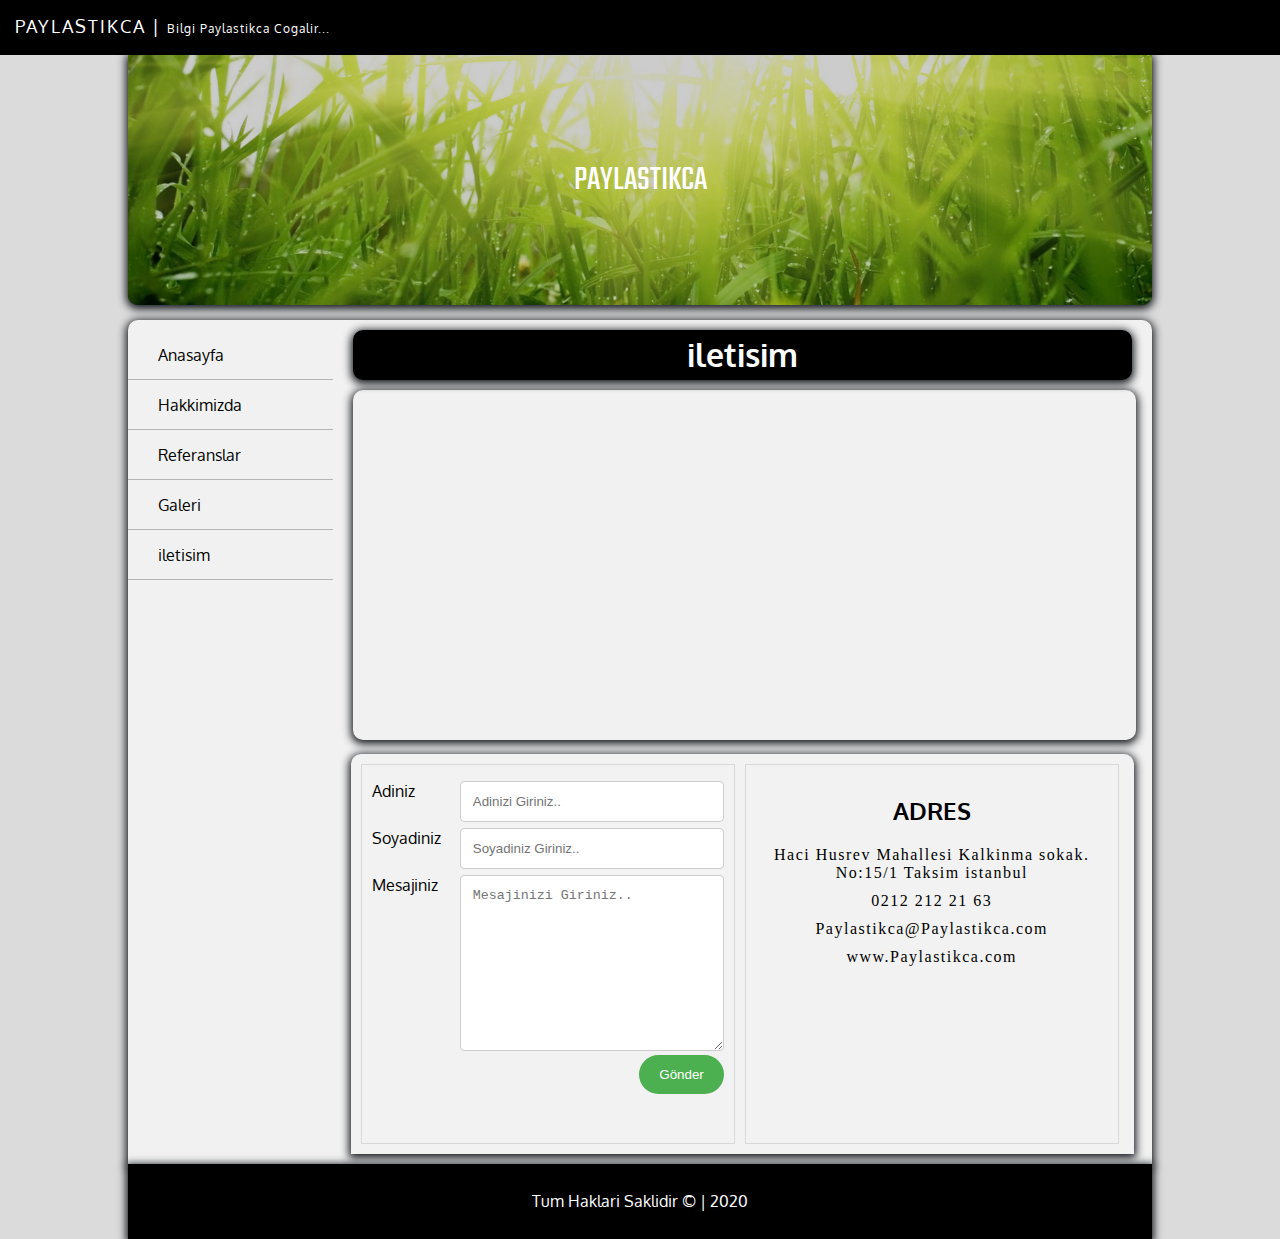
<file: iletisim.html>
<!DOCTYPE html>
<html lang="en">

<head>
    <meta charset="UTF-8">
    <meta http-equiv="X-UA-Compatible" content="IE=edge">
    <meta name="viewport" content="width=device-width, initial-scale=1.0">
    <title>iletisim</title>
    <link rel="stylesheet" href="style.css">

    <link href="https://fonts.googleapis.com/css2?family=Oxygen:wght@300;400;700&display=swap" rel="stylesheet">

    <link rel="stylesheet" href="https://use.fontawesome.com/releases/v5.0.13/css/all.css"
        integrity="sha384-DNOHZ68U8hZfKXOrtjWvjxusGo9WQnrNx2sqG0tfsghAvtVlRW3tvkXWZh58N9jp" crossorigin="anonymous">
    <link href="https://fonts.googleapis.com/css2?family=Teko&display=swap" rel="stylesheet">

</head>

<body>
    <div id="social">
        <font>PAYLASTIKCA | <span>Bilgi Paylastikca Cogalir...</span></font>



        <i class="fas fa-search"></i>
        <i class="fab fa-facebook"></i>
        <i class="fab fa-instagram"></i>
        <i class="fab fa-twitter"></i>
        <i class="fab fa-google"></i>


    </div>

    <div id="container">

        <header>
            <img id="headerResim" src="img/banner1.jpg" alt="">
            <div id="centered">PAYLASTIKCA</div>
        </header>

        <section>

            <nav>
                <ul>
                    <li><a href="index.html"><i class="fas fa-home"></i>Anasayfa</a></li>
                    <li><a href="Hakkimizda.html"><i class="fas fa-users"></i>Hakkimizda</a></li>
                    <li><a href="Referanslar.html"><i class="fas fa-asterisk"></i>Referanslar</a></li>
                    <li><a href="Galeri.html"><i class="fas fa-images"></i>Galeri</a></li>
                    <li><a href="iletisim.html"><i class="far fa-address-book"></i>iletisim</a></li>

                </ul>

            </nav>

            <main>
                <h1>iletisim</h1>

                <iframe
                    src="https://www.google.com/maps/embed?pb=!1m18!1m12!1m3!1d385398.5897809314!2d28.731994487814784!3d41.00498228699284!2m3!1f0!2f0!3f0!3m2!1i1024!2i768!4f13.1!3m3!1m2!1s0x14caa7040068086b%3A0xe1ccfe98bc01b0d0!2sIstanbul%2C%20Turkiet!5e0!3m2!1ssv!2sse!4v1672951434324!5m2!1ssv!2sse"
                    width="" height="" style="border:0;" allowfullscreen="" loading="lazy"
                    referrerpolicy="no-referrer-when-downgrade"></iframe>

                <section class="section1">

                    <div class="form">

                        <div class="row">

                            <div class="col25">

                                <label for="">Adiniz</label>
                            </div>

                            <div class="col75">

                                <input type="text"  placeholder="Adinizi Giriniz..">
                            </div>

                        </div>

                        <div class="row">

                            <div class="col25">

                                <label for="">Soyadiniz</label>

                            </div>

                            <div class="col75">

                                <input type="text" placeholder="Soyadiniz Giriniz..">

                            </div>

                        </div>

                        <div class="col25">

                            <label for="">Mesajiniz</label>
                        </div>

                        <div class="col75">

                            <textarea name="" id="" cols="30"
                             rows="10" placeholder="Mesajinizi Giriniz.."></textarea>

                        </div>

                        <div class="row">

                        <input type="submit" value="Gönder">

                    </div>

                </div>

                <div class="adres">
                   <h2>ADRES</h2>
                   <span class="span1">
                    Haci Husrev Mahallesi Kalkinma sokak. No:15/1
                    Taksim istanbul
                   
                </span>
                   <span class="span1">
                    0212 212 21 63
                   </span>

                </span>
                <span class="span1">
               Paylastikca@Paylastikca.com
                </span>

                <span class="span1">
                 www.Paylastikca.com
                     </span>
                  
                   </div>
                    
                </section>
            </main>

    </section>

    <footer>Tum Haklari Saklidir &copy; | 2020</footer>


    </div>

</body>

</html>
</file>
<file: style.css>
* {
    box-sizing: border-box;

}

body {
    margin: 0;
    padding: 0;
    background-color: #dbdbdb;
    font-family: 'Oxygen', sans-serif;
}

#social {
    background-color: black;
    color: white;
    height: 55px;
    width: 100%;
    position: sticky;
    top: 0;
    z-index: 1;
    font-size: 18px;
    text-align: right;
    padding: 15px;
}

font {
    float: left;
    letter-spacing: 2px;
}

span {
    font-size: 12px;
    letter-spacing: 1px;
}

#social>i {
    margin-right: 15px;
}

#social>i :hover {
    opacity: 0.8;

}

#container {
    width: 80%;
    margin: auto;
    height: auto;

}

header {
    width: 100%;
    height: 250px;
    box-shadow: 0 2px 8px 2px rgba(20, 23, 28.15);
    border-bottom-left-radius: 10px;
    border-bottom-right-radius: 10px;
    color: white;
    font-family: 'Teko', sans-serif;
    font-size: 35px;
    background-color: black;
    margin-bottom: 5px;
    position: relative;
}


#headerResim {

    width: 100%;
    height: 250px;
    border-bottom-left-radius: 10px;
    border-bottom-right-radius: 10px;
    opacity: 0.8;
}

#centered {
    position: absolute;
    top: 50%;
    left: 50%;
    transform: translate(-50%, -50%);

}

section {
    width: 1oo;
    height: auto;
    background-color: #f1f1f1;
    border-top-left-radius: 10px;
    border-top-right-radius: 10px;
    box-shadow: 0 2px 8px 2px rgba(20, 23, 28.15);
    margin-top: 15px;
    overflow: auto;


}

nav {
    width: 20%;
    float: left;
    margin-top: 10px;
    height: auto;

}

nav ul {
    width: auto;
    height: 100%;
    margin: 0;
    padding: 0;

}

nav li {
    list-style-type: none;

}

nav li a {
    height: 50px;
    line-height: 50px;
    text-decoration: none;
    color: black;
    border-bottom: 1px solid #b4b4b4;
    padding-left: 20px;
    display: block;
}


nav li a:hover{
    background: purple;
    transition: 0.5;
    text-transform: uppercase;
}
    


nav li :hover {
    color: white;
    background-color: #adadaa;

}

i {
    margin-right: 10px;
}

main {
    float: left;
    height: auto;
    width: 80%;
    padding: 10px;
}

.icerik {
    width: 48%;
    height: auto;
    display: inline-block;
    margin-right: 15px;
    border-radius: 10px;
    box-shadow: 0 2px 8px 2px rgba(20, 23, 28.15);
    margin-bottom: 15px;
}

.rsm {
    width: 100%;
    border-top-left-radius: 10px;
    border-top-right-radius: 10px;
    transition: opacity 0.8s;
}

.rsm:hover {
    opacity: 0.6;

}

h5 {
    margin: 10px;
    color: dimgray;

}

.iceriktext {
    margin: 10px;
    color: dimgray;

}

.btndevam:link {
    display: block;
    width: 150px;
    height: 45px;
    padding: 10px 20px;
    background-color: #0071ce;
    color: white;
    text-decoration: none;
    margin: 15px;
    border-radius: 10px;

}

.btndevam:hover {
    opacity: 0.8;
}

footer{
    width: 100%;
    height: 75px;
    background-color: black;
    color: white;
    line-height: 75px;
    text-align: center;
    box-shadow: 0 2px 8px 2px rgba(20, 23, 28.15);


}

h1{
    text-align: center;
    background-color: black;
    color: white;
    height: 50px;
    line-height: 50px;
    margin: 0 10px;
    border-radius: 10px;
    box-shadow: 0 2px 8px 2px rgba(20, 23, 28.15);


}

#hakkimizdaRSM{
    width: 350px;
    height: 300px;
    float: left;
    border-radius: 10px;
    margin: 25px;
    margin-bottom: 10px;
    transition: opacity 0.8s;
}

#hakkimizdaRSM:hover{
    opacity: 0.6;
}

.hakyazi{
    margin-right: 15px;
    font-size: 15px;
    font-family: Cambria, Cochin, Georgia, Times, 'Times New Roman', serif;
    text-indent: 40px;
    color: #494949;
}

.referans{
    width: 31%;
    height: 300px;
    background-color: white;
    float: left;
    margin: 10px;
    border-radius: 5px;
    box-shadow: 0 2px 8px 2px rgba(20, 23, 28.15);


}

.refResim{
    width: 100%;
    height: 180px;
    float: left;
    border-top-left-radius: 5px;
    border-top-right-radius: 5px;
    opacity: 0.6;  
    transition: opacity 0.8s;
}

.refResim:hover{
    opacity: 1;

}  


.refBaslik{
    font-size: 20px;
    display: inline-block;
    margin-top: 0px;
    color: black;
    text-align: center;
    height: 45px;
    line-height: 45px;
    background-color: #f1f1f1;
    width: 100%;
    margin top: -5px;
}
  
.Refdetay{
    text-align: center;
}

.galResim{
    width: 22%;
    height: 200px;
    border-radius: 5px;
    opacity: 0.8;
    box-shadow: 0 2px 8px 2px rgba(20, 23, 28.15);
    margin: 10px;
    transition: all 0.6s;
    object-fit: cover;
  
   

}


.galResim:hover{
    opacity: 1;
    border: 5px solid white;
    cursor: pointer;
    
}

.link:link{
    text-decoration: none;
}

iframe{
    width: 98%;
    height: 350px;
    border-radius: 10px;
    margin-top: 10px;
    box-shadow: 0 2px 8px 2px rgba(20, 23, 28.15);
    margin-left: 10px;
}

.section1{
    width:98%;
    height:auto;
    margin:auto;
    margin-top:10px;
    background-color: #f2f2f2;
    padding:10px;
}

.form{
    width: 49%;
    float: left;
    height: 380px;
    border: 1px solid #d8d8d8;
    padding: 10px;
    margin-right: 10px;

}
.col25{
    width: 25%;
    float: left;
    margin-top: 6px;
}

.col75{
    width: 75%;
    float: left;
    margin-top: 6px;
}

label{
    padding: 12px 12px 12x 0;
    display: inline-block;

}

input[type=text], textarea{
    width: 100%;
    padding: 12px;
    border: 1px solid #ccc;
    border-radius: 4px;
}

input[type=submit]{
    background-color: #4caf50;
    color: white;
    padding: 12px 20px;
    border: none;
    border-radius: 20px;
    float: right;
}

.adres{
    width: 49%;
    float: left;
    height: 380px;
    border: 1px solid #d8d8d8;
    padding: 10px;
    

}
h2{
    text-align: center;
}

.span1{
    display: block;
    font-family:Calibri;
    margin: 10px;
    letter-spacing: 1.5px;
    text-align: center;
    font-size: 16px;


}

input:hover[type=submit]{
    background: purple;
    transition: 0.5;
    text-transform: uppercase;


}
</file>
